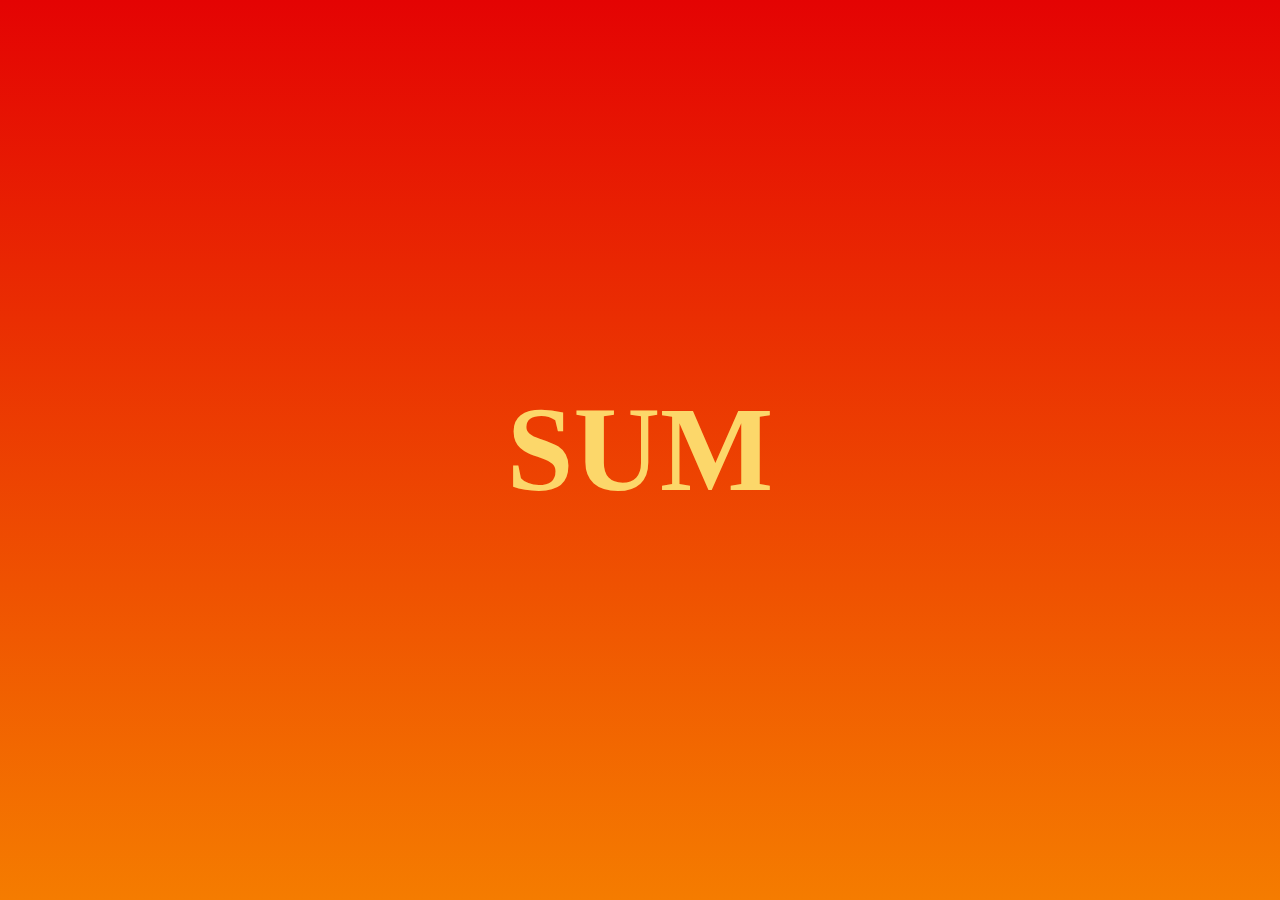
<file: Baitong/index.html>
<!DOCTYPE html>
<html lang="en">
<head>
  <meta charset="UTF-8">
  <title>SUM</title>
  <style>
    body {
      margin: 0;
      height: 100vh;
      background: linear-gradient(to bottom, #e40303, #f57c00); /* ไล่สีแดงส้ม */
      display: flex;
      justify-content: center;
      align-items: center;
    }

    .sum-text {
      font-size: 120px;
      font-weight: bold;
      font-family: 'Georgia', serif;
      color: #fcd76a; /* สีทอง */
      cursor: pointer;
      user-select: none;
    }

    .sum-text:hover {
      opacity: 0.85;
    }
  </style>
</head>
<body>

  <div class="sum-text" onclick="goToMain()">SUM</div>

  <script>
    function goToMain() {
      window.location.href = "main.html";
    }
  </script>

</body>
</html>
</file>
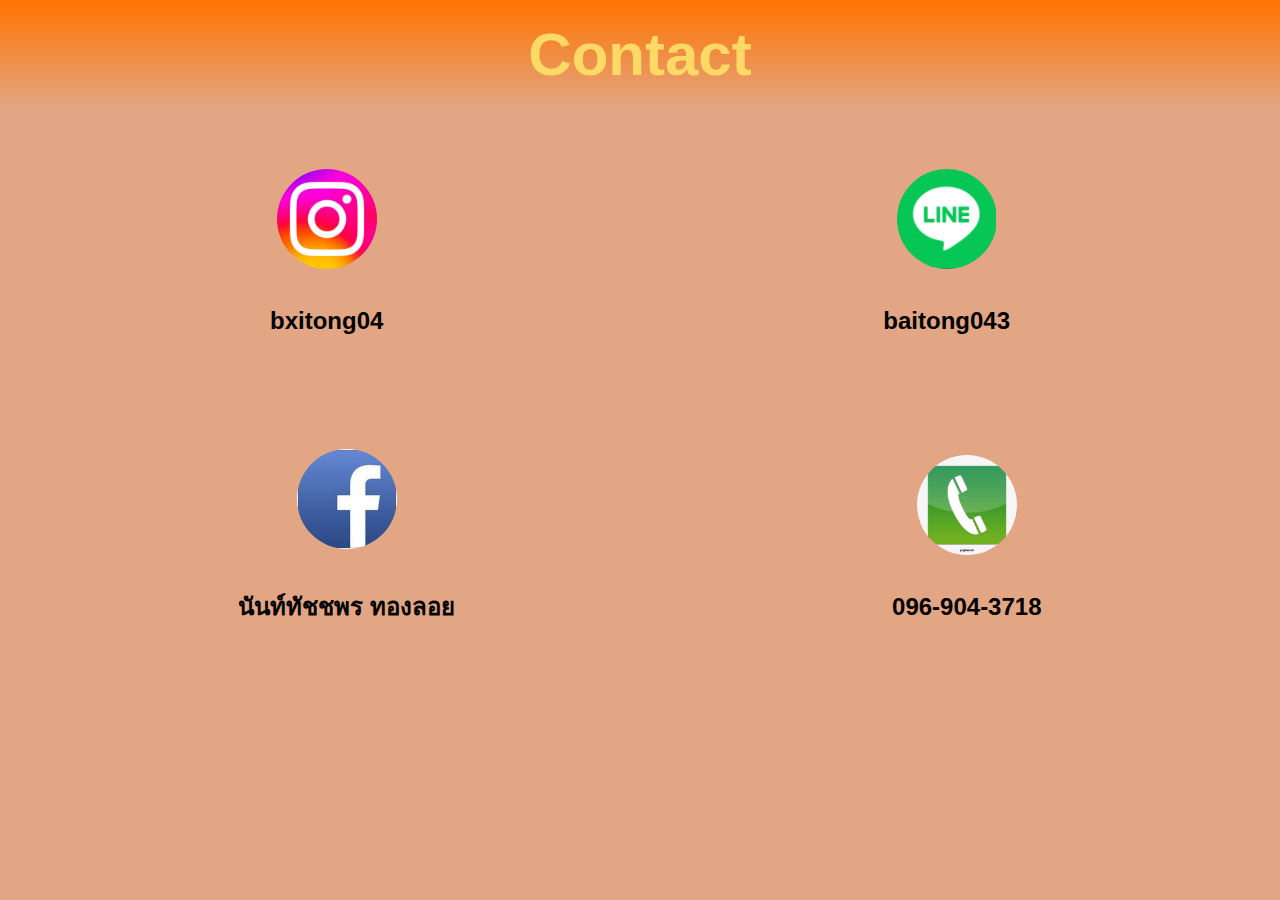
<file: Baitong/contact.html>
<!DOCTYPE html>
<html lang="th">
<head>
  <meta charset="UTF-8">
  <meta name="viewport" content="width=device-width, initial-scale=1.0">
  <title>Contact</title>
  <link rel="stylesheet" href="contact.css">
</head>
<body>
  <div class="header">
    <h1>Contact</h1>
  </div>

  <div class="contact-container">
    <div class="row">
      <div class="contact-item">
        <img src="i.1.jpg" alt="Instagram">
        <p><strong>bxitong04</strong></p>
      </div>
      <div class="contact-item">
        <img src="4.jpg" alt="Line">
        <p><strong>baitong043</strong></p>
      </div>
    </div>

    <div class="row">
      <div class="contact-item">
        <img src="3.jpg" alt="Facebook">
        <p><strong>นันท์ทัชชพร ทองลอย</strong></p>
      </div>
      <div class="contact-item">
        <img src="p.2.jpg" alt="WhatsApp">
        <p><strong>096-904-3718</strong></p>
        
      </div>
    </div>
  </div>
</body>
</html>
</file>
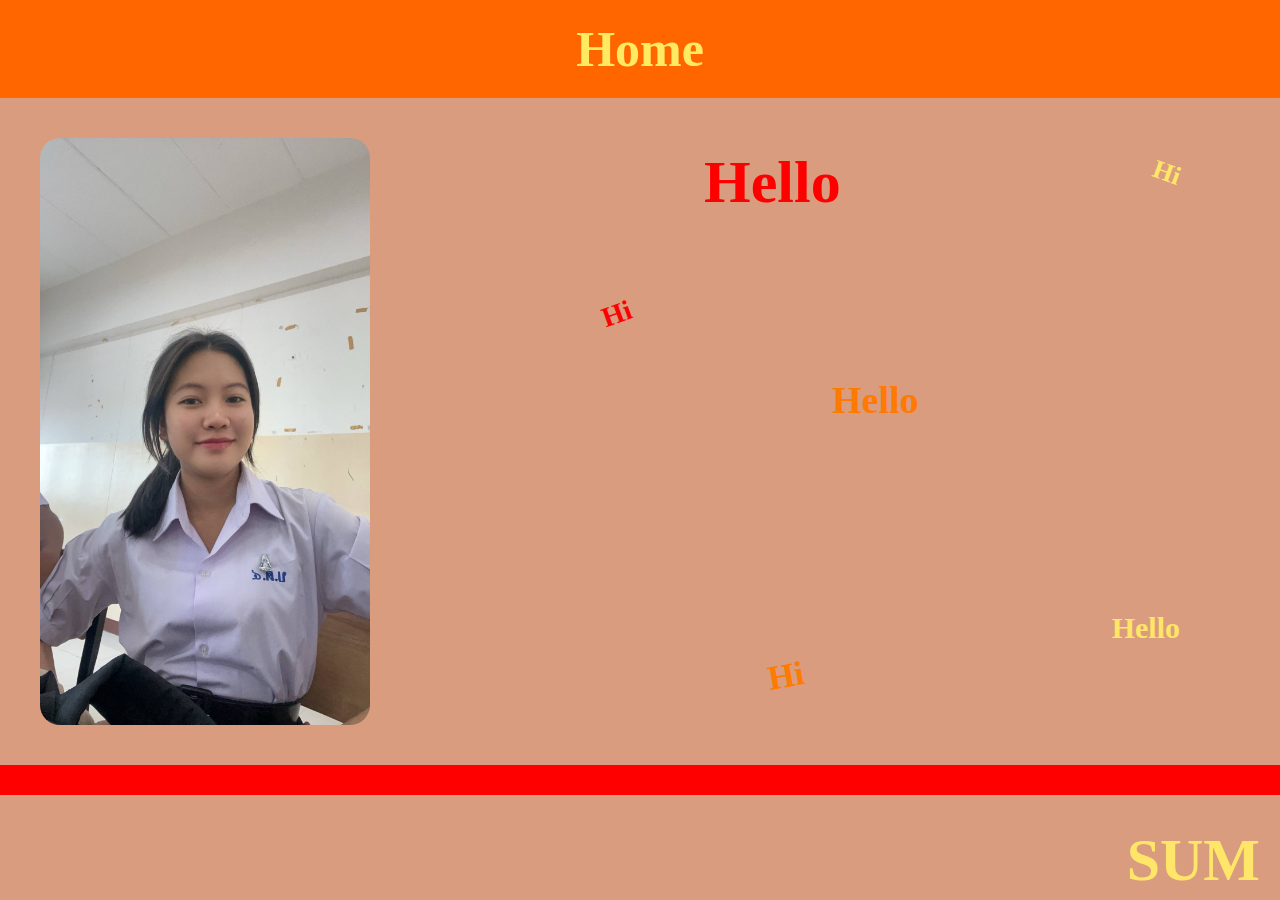
<file: Baitong/home.html>
<!DOCTYPE html>
<html lang="th">
<head>
  <meta charset="UTF-8">
  <title>Home</title>
  <style>
    body {
      margin: 0;
      font-family: 'Georgia', serif;
      background-color: #d99c7e;
    }

    /* แถบเมนู */
    nav {
      background-color: #ff6600;
      display: flex;
      justify-content: center;
      align-items: center;
      padding: 20px 0;
    }

    nav a {
      text-decoration: none;
      color: #ffea61;
      font-size: 50px;
      font-weight: bold;
    }

    .container {
      display: flex;
      position: relative;
      padding: 40px;
    }

    .profile-img {
      width: 330px;
      border-radius: 20px;
    }

    .text {
      position: absolute;
      font-family: Georgia, serif;
      font-weight: bold;
    }

    .hello1 {
      top: 50px;
      left: 55%;
      font-size: 60px;
      color: red;
    }

    .hi1 {
      top: 200px;
      left: 47%;
      font-size: 28px;
      color: red;
      transform: rotate(-20deg);
    }

    .hello2 {
      top: 280px;
      left: 65%;
      font-size: 38px;
      color: #ff7a00;
    }

    .hi2 {
      top: 60px;
      right: 100px;
      font-size: 26px;
      color: #ffe568;
      transform: rotate(20deg);
    }

    .hello3 {
      bottom: 120px;
      right: 100px;
      font-size: 30px;
      color: #ffe568;
    }

    .hi3 {
      bottom: 70px;
      left: 60%;
      font-size: 34px;
      color: #ff7a00;
      transform: rotate(-10deg);
    }

    /* ลิงก์ SUM */
    .sum-link {
      position: fixed;
      bottom: 5px;
      right: 20px;
      font-size: 60px;
      color: #ffe568;
      font-weight: bold;
      text-decoration: none;
      z-index: 100;
    }

    .footer {
      height: 30px;
      background-color: red;
    }
  </style>
</head>
<body>

  <!-- เมนู -->
  <nav>
    <a href="#">Home</a>
  </nav>

  <!-- เนื้อหา -->
  <div class="container">
    <img class="profile-img" src="Baitong.jpg" alt="Profile Image">

    <div class="text hello1">Hello</div>
    <div class="text hi1">Hi</div>
    <div class="text hello2">Hello</div>
    <div class="text hi2">Hi</div>
    <div class="text hello3">Hello</div>
    <div class="text hi3">Hi</div>
  </div>

  <!-- ลิงก์ SUM -->
  <a class="sum-link" href="main.html">SUM</a>

  <!-- แถบล่าง -->
  <div class="footer"></div>

</body>
</html>
</file>
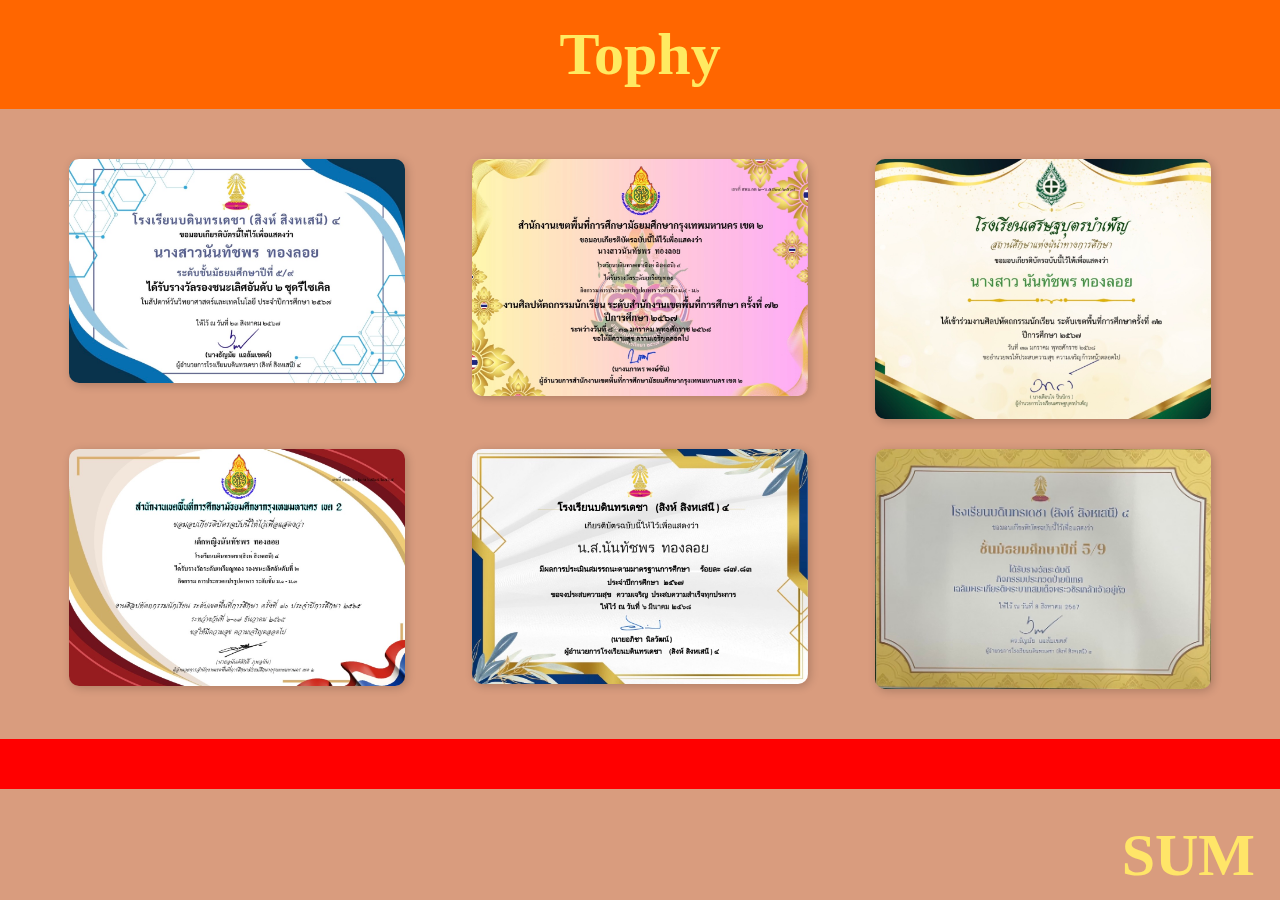
<file: Baitong/profile.html>
<!DOCTYPE html>
<html lang="th">
<head>
  <meta charset="UTF-8">
  <title>Tophy</title>
  <style>
    body {
      margin: 0;
      background-color: #d99c7e;
      font-family: 'Georgia', serif;
    }

    /* แถบบน */
    header {
      background-color: #ff6600;
      padding: 20px;
      text-align: center;
    }

    header h1 {
      color: #ffea61;
      font-size: 60px;
      margin: 0;
    }

    /* ตารางรูป */
    .gallery {
      display: grid;
      grid-template-columns: repeat(3, 1fr);
      gap: 30px;
      padding: 50px;
      justify-items: center;
    }

    .gallery img {
      width: 90%;
      height: auto;
      border-radius: 10px;
      box-shadow: 2px 2px 10px rgba(0,0,0,0.2);
    }

    /* SUM link */
    .sum-link {
      position: fixed;
      bottom: 10px;
      right: 25px;
      font-size: 60px;
      font-weight: bold;
      color: #ffe568;
      text-decoration: none;
      z-index: 100;
    }

    /* แถบล่าง */
    .footer {
      background-color: red;
      height: 50px;
    }
  </style>
</head>
<body>

  <!-- แถบหัวเรื่อง -->
  <header>
    <h1>Tophy</h1>
  </header>

  <!-- รูปเกียรติบัตร -->
  <div class="gallery">
    <img src="tong1.jpg" alt="Award 1">
    <img src="tong2.jpg" alt="Award 2">
    <img src="tong3.jpg" alt="Award 3">
    <img src="tong4.jpg" alt="Award 4">
    <img src="tong5.jpg" alt="Award 5">
    <img src="tong6.jpg" alt="Award 6">
  </div>

  <!-- ลิงก์ SUM -->
  <a class="sum-link" href="main.html">SUM</a>

  <!-- แถบล่าง -->
  <div class="footer"></div>

</body>
</html>
</file>
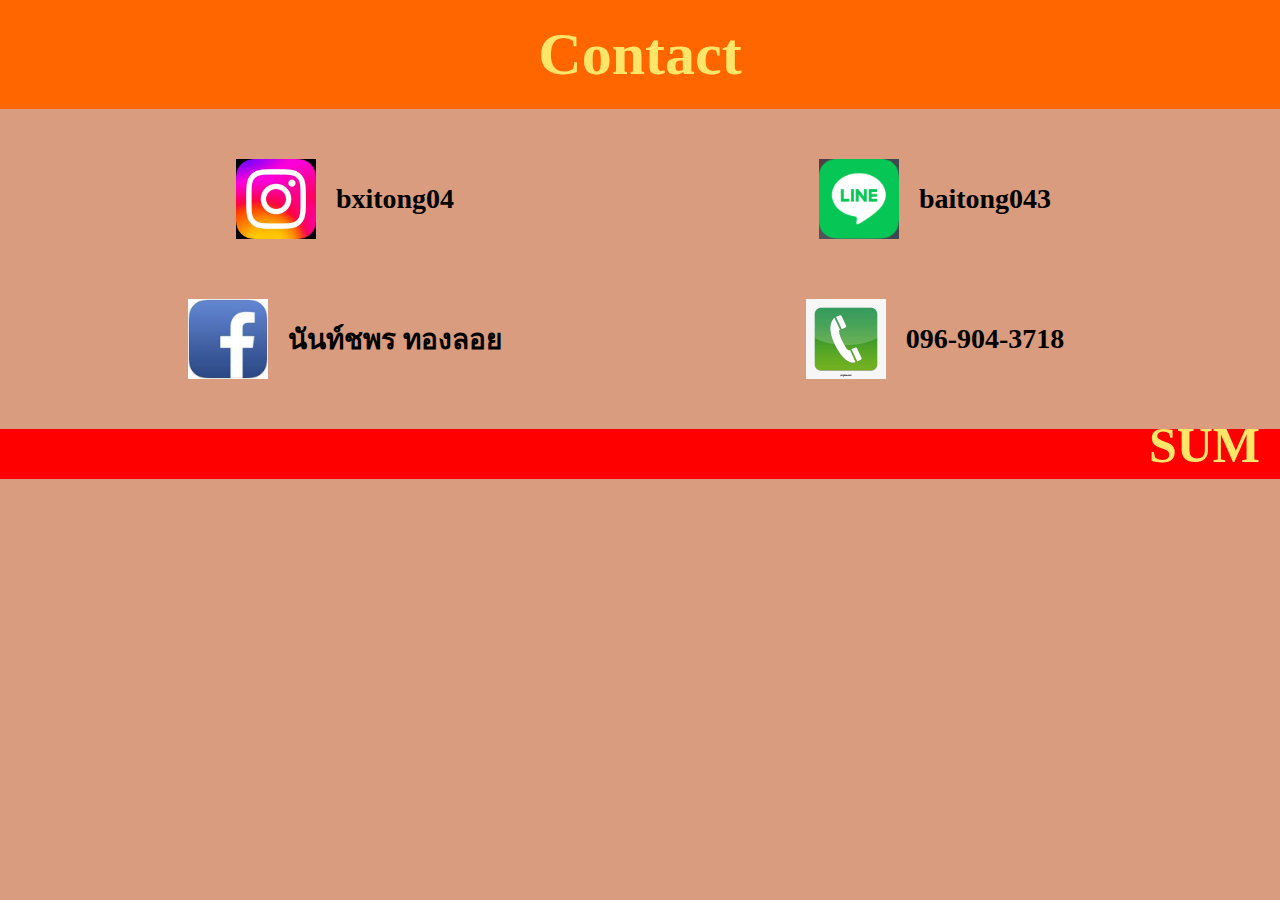
<file: Baitong/tophy.html>
<!DOCTYPE html>
<html lang="th">
<head>
  <meta charset="UTF-8">
  <title>Contact</title>
  <style>
    body {
      margin: 0;
      background-color: #d99c7e;
      font-family: 'Georgia', serif;
    }

    header {
      background-color: #ff6600;
      padding: 20px;
      text-align: center;
    }

    header h1 {
      font-size: 60px;
      color: #ffe568;
      margin: 0;
    }

    .container {
      display: grid;
      grid-template-columns: 1fr 1fr;
      grid-gap: 60px;
      padding: 50px 80px;
      align-items: center;
      justify-items: center;
    }

    .contact-item {
      display: flex;
      align-items: center;
      gap: 20px;
    }

    .contact-item img {
      width: 80px;
      height: 80px;
    }

    .contact-item span {
      font-size: 28px;
      font-weight: bold;
    }

    .footer {
      background-color: red;
      height: 50px;
      position: relative;
    }

    .sum-link {
      position: absolute;
      bottom: 5px;
      right: 20px;
      font-size: 50px;
      font-weight: bold;
      color: #ffe568;
      text-decoration: none;
    }
  </style>
</head>
<body>

  <!-- ส่วนหัว -->
  <header>
    <h1>Contact</h1>
  </header>

  <!-- เนื้อหา contact -->
  <div class="container">
    <div class="contact-item">
      <img src="i.1.jpg" alt="Instagram">
      <span>bxitong04</span>
    </div>
    <div class="contact-item">
      <img src="4.jpg" alt="LINE">
      <span>baitong043</span>
    </div>
    <div class="contact-item">
      <img src="3.jpg" alt="Facebook">
      <span>นันท์ชพร ทองลอย</span>
    </div>
    <div class="contact-item">
      <img src="p.2.jpg" alt="WhatsApp">
      <span>096-904-3718</span>
    </div>
  </div>

  <!-- แถบล่าง -->
  <div class="footer">
    <a class="sum-link" href="main.html">SUM</a>
  </div>

</body>
</html>
</file>
<file: Baitong/contact.css>
body {
    margin: 0;
    font-family: 'Tahoma', sans-serif;
    background-color: #e2a684;
  }
  
  .header {
    background: linear-gradient(to bottom, #ff7300, #e2a684);
    text-align: center;
    padding: 20px 0;
  }
  
  .header h1 {
    color: #ffd966;
    font-size: 60px;
    margin: 0;
  }
  
  .contact-container {
    padding: 40px 20px;
  }
  
  .row {
    display: flex;
    justify-content: space-around;
    align-items: center;
    margin-bottom: 50px;
    flex-wrap: wrap;
  }
  
  .contact-item {
    text-align: center;
    margin: 20px;
  }
  
  .contact-item img {
    width: 100px;
    height: 100px;
    border-radius: 50%;
    object-fit: contain;
    margin-bottom: 10px;
  }
  
  .contact-item p {
    font-size: 24px;
    font-weight: bold;
  }
</file>
